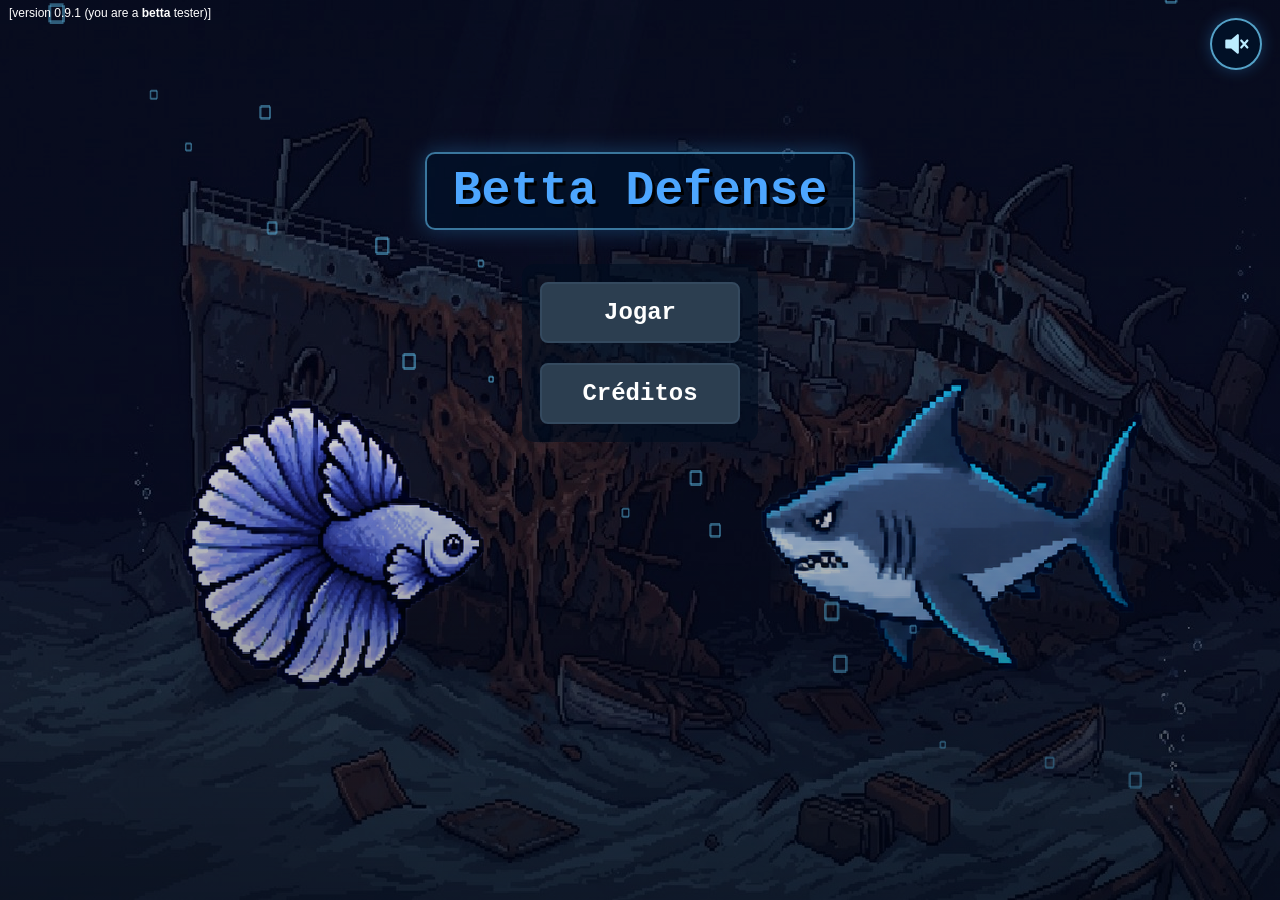
<file: index.html>
<!DOCTYPE html>
<html lang="pt-BR">
<head>
    <meta charset="UTF-8">
    <meta name="viewport" content="width=device-width, initial-scale=1.0">
    <title>Betta: Guardião do Titanic</title>
    <link rel="stylesheet" href="styles/hud.css?v=4">
</head>
<body>
    <div id="game-container">
        <canvas id="game-canvas"></canvas>

        <button id="sound-toggle" class="sound-toggle" type="button"
                aria-label="Ativar som" aria-pressed="false" title="Ativar som">
            <svg viewBox="0 0 32 32" aria-hidden="true">
                <path class="speaker" d="M5 12h6l7-6v20l-7-6H5z"/>
                <path class="sound-waves" d="M22 11c2.5 2.7 2.5 7.3 0 10M25 7c5 5 5 13 0 18"/>
                <path class="mute-slash" d="M22 12l7 8M29 12l-7 8"/>
            </svg>
        </button>

        <div class="version-label">
            [version 0.9.1 (you are a <strong>betta</strong> tester)]
        </div>
        
        <!-- TELA INICIAL (MENU) -->
        <div id="start-screen" class="overlay-screen">
            <h1 class="game-title">Betta Defense</h1>
            <div class="menu-buttons">
                <button id="btn-play" class="ui-btn">Jogar</button>
                <button id="btn-credits" class="ui-btn">Créditos</button>
            </div>
        </div>

        <!-- TELA DE CRÉDITOS -->
        <div id="credits-screen" class="overlay-screen" style="display: none;">
            <h1 class="game-title">Créditos</h1>
            <div class="credits-content">
                <p><strong>Desenvolvimento:</strong><br>Caio Costa<br>João Pedro Santos</p>
                <p><strong>Artes:</strong><br>todas as AIs possíveis</p>
                <p><strong>Motor:</strong> WebGL 2</p>
            </div>
            <button id="btn-back" class="ui-btn">Voltar ao Menu</button>
        </div>

        <!-- HUD DO JOGO -->
        <div id="hud" style="display: none;">
            <canvas id="betta-life-art" class="hud-life-art" width="160" height="100" role="img"
                    aria-label="Vida do Betta: 100 de 100"></canvas>
            <canvas id="tower-life-art" class="hud-life-art" width="160" height="100" role="img"
                    aria-label="Vida do Titanic: 400 de 400"></canvas>
            <div class="hud-score-art" role="group" aria-label="Pontuação do jogador">
                <canvas id="score-art" width="120" height="100" aria-hidden="true"></canvas>
                <span id="score-value" class="hud-score-value">0</span>
            </div>
        </div>

        <!-- TELA DE GAME OVER -->
        <div id="game-over-screen" class="overlay-screen" style="display: none;">
            <h1 class="game-title">Fim de jogo</h1>
            <p id="game-over-message" class="game-over-message"></p>
            <button id="restart-btn" class="ui-btn">Reiniciar</button>
            <button id="menu-btn" class="ui-btn">Voltar ao menu principal</button>
        </div>
    </div>
    <script type="module" src="src/main.js?v=7"></script>
</body>
</html>
</file>
<file: styles/hud.css>
body, html {
    margin: 0;
    padding: 0;
    width: 100%;
    height: 100%;
    overflow: hidden;
    background-color: #000;
    font-family: 'Courier New', Courier, monospace;
}

#game-container {
    position: relative;
    width: 100vw;
    height: 100vh;
}

canvas {
    display: block;
    width: 100%;
    height: 100%;
}

.sound-toggle {
    position: absolute;
    top: 18px;
    right: 18px;
    width: 52px;
    height: 52px;
    padding: 10px;
    border: 2px solid rgba(112, 211, 255, 0.75);
    border-radius: 50%;
    background: rgba(0, 18, 42, 0.78);
    color: #bcecff;
    cursor: pointer;
    z-index: 200;
    box-shadow: 0 0 16px rgba(58, 176, 255, 0.28);
    transition: background 0.2s, color 0.2s, transform 0.2s;
}

.sound-toggle:hover {
    color: #ffffff;
    background: rgba(22, 92, 135, 0.9);
    transform: scale(1.06);
}

.sound-toggle:focus-visible {
    outline: 3px solid #ffffff;
    outline-offset: 3px;
}

.sound-toggle svg {
    display: block;
    width: 100%;
    height: 100%;
    fill: currentColor;
    stroke: currentColor;
    stroke-width: 2.5;
    stroke-linecap: round;
    stroke-linejoin: round;
}

.sound-toggle .sound-waves {
    display: none;
    fill: none;
}

.sound-toggle .mute-slash {
    fill: none;
}

.sound-toggle.is-on .sound-waves {
    display: block;
}

.sound-toggle.is-on .mute-slash {
    display: none;
}

.version-label {
    position: absolute;
    top: 7px;
    left: 9px;
    color: #ffffff;
    font-family: Arial, Helvetica, sans-serif;
    font-size: 12px;
    font-weight: 400;
    line-height: 1;
    letter-spacing: 0;
    text-shadow: none;
    z-index: 200;
    pointer-events: none;
}

.version-label strong {
    font-weight: 800;
}

.overlay-screen {
    position: absolute;
    top: 0;
    left: 0;
    width: 100%;
    height: 100%;
    background: rgba(0, 15, 30, 0.95);
    color: white;
    display: flex;
    flex-direction: column;
    justify-content: center;
    align-items: center;
    z-index: 20;
}

#start-screen {
    background:
        linear-gradient(180deg, rgba(0, 8, 22, 0.28), rgba(0, 8, 22, 0.18) 45%, rgba(0, 8, 22, 0.55));
}

#start-screen .game-title {
    margin-top: -34vh;
    margin-bottom: 34px;
    padding: 10px 26px;
    border: 2px solid rgba(104, 205, 255, 0.55);
    border-radius: 10px;
    background: rgba(0, 18, 42, 0.68);
    box-shadow: 0 0 22px rgba(58, 176, 255, 0.3);
}

#start-screen .menu-buttons {
    padding: 18px;
    border-radius: 12px;
    background: rgba(0, 13, 32, 0.62);
}

.game-title {
    font-size: 3rem;
    margin-bottom: 40px;
    text-shadow: 3px 3px 0 #000;
    color: #4da6ff;
    text-align: center;
}

.menu-buttons {
    display: flex;
    flex-direction: column;
    gap: 20px;
}

.ui-btn {
    padding: 15px 40px;
    font-size: 1.5rem;
    font-weight: bold;
    font-family: inherit;
    color: white;
    background-color: #2c3e50;
    border: 2px solid #34495e;
    border-radius: 8px;
    cursor: pointer;
    transition: all 0.2s;
}

.ui-btn:hover {
    background-color: #3498db;
    border-color: #2980b9;
    transform: scale(1.05);
}

.credits-content {
    background: rgba(0, 0, 0, 0.5);
    padding: 30px;
    border-radius: 8px;
    margin-bottom: 30px;
    text-align: center;
    line-height: 1.8;
    font-size: 1.2rem;
}

/* HUD */
#hud {
    position: absolute;
    top: 26px;
    left: 8px;
    display: flex;
    align-items: center;
    flex-wrap: nowrap;
    gap: 16px;
    max-width: calc(100vw - 12px);
    z-index: 10;
    pointer-events: none;
}

.hud-life-art {
    width: 160px;
    height: 100px;
    flex: 0 0 160px;
    display: block;
    image-rendering: pixelated;
}

.hud-score-art {
    position: relative;
    width: 120px;
    height: 100px;
    flex: 0 0 120px;
}

#score-art {
    width: 100%;
    height: 100%;
    image-rendering: pixelated;
}

.hud-score-value {
    position: absolute;
    width: 1px;
    height: 1px;
    overflow: hidden;
    clip-path: inset(50%);
    white-space: nowrap;
}

/* Overlay da Tela de Game Over */
#game-over-screen {
    position: absolute;
    top: 0;
    left: 0;
    width: 100vw;
    height: 100vh;
    background-color: rgba(0, 15, 30, 0.85); /* Fundo escuro transparente */
    display: none; /* Controlado pelo JS (flex para mostrar, none para esconder) */
    flex-direction: column;
    justify-content: center;
    align-items: center;
    z-index: 100; /* Fica acima do HUD e do Canvas */
    color: white;
    font-family: 'Courier New', Courier, monospace;
}

#game-over-screen h1 {
    font-size: 5rem;
    margin-bottom: 20px;
    text-shadow: 4px 4px 0px #000;
}

.game-over-message {
    max-width: min(650px, calc(100vw - 32px));
    margin: 0 16px 28px;
    color: #d6eaf5;
    font-size: 1.25rem;
    line-height: 1.5;
    text-align: center;
}

#painel-pontuacao {
    margin-bottom: 30px;
    color: #ffe27a;
    font-size: 2rem;
    font-weight: 800;
    text-align: center;
}

#game-over-screen button {
    padding: 15px 40px;
    font-size: 1.5rem;
    font-weight: bold;
    cursor: pointer;
    background-color: #2c3e50;
    color: white;
    border: 2px solid #34495e;
    border-radius: 8px;
}

#game-over-screen button:hover {
    background-color: #3498db;
}

#menu-btn {
    margin-top: 16px;
}

@media (max-width: 500px) {
    .sound-toggle {
        top: 10px;
        right: 10px;
        width: 44px;
        height: 44px;
        padding: 8px;
    }

    #hud {
        top: 22px;
        left: 4px;
        gap: 8px;
    }

    .hud-life-art {
        width: min(160px, calc((100vw - 28px) * 0.3636));
        height: auto;
        flex-basis: min(160px, calc((100vw - 28px) * 0.3636));
    }

    .hud-score-art {
        width: min(120px, calc((100vw - 28px) * 0.2727));
        height: auto;
        aspect-ratio: 6 / 5;
        flex-basis: min(120px, calc((100vw - 28px) * 0.2727));
    }
}
</file>
